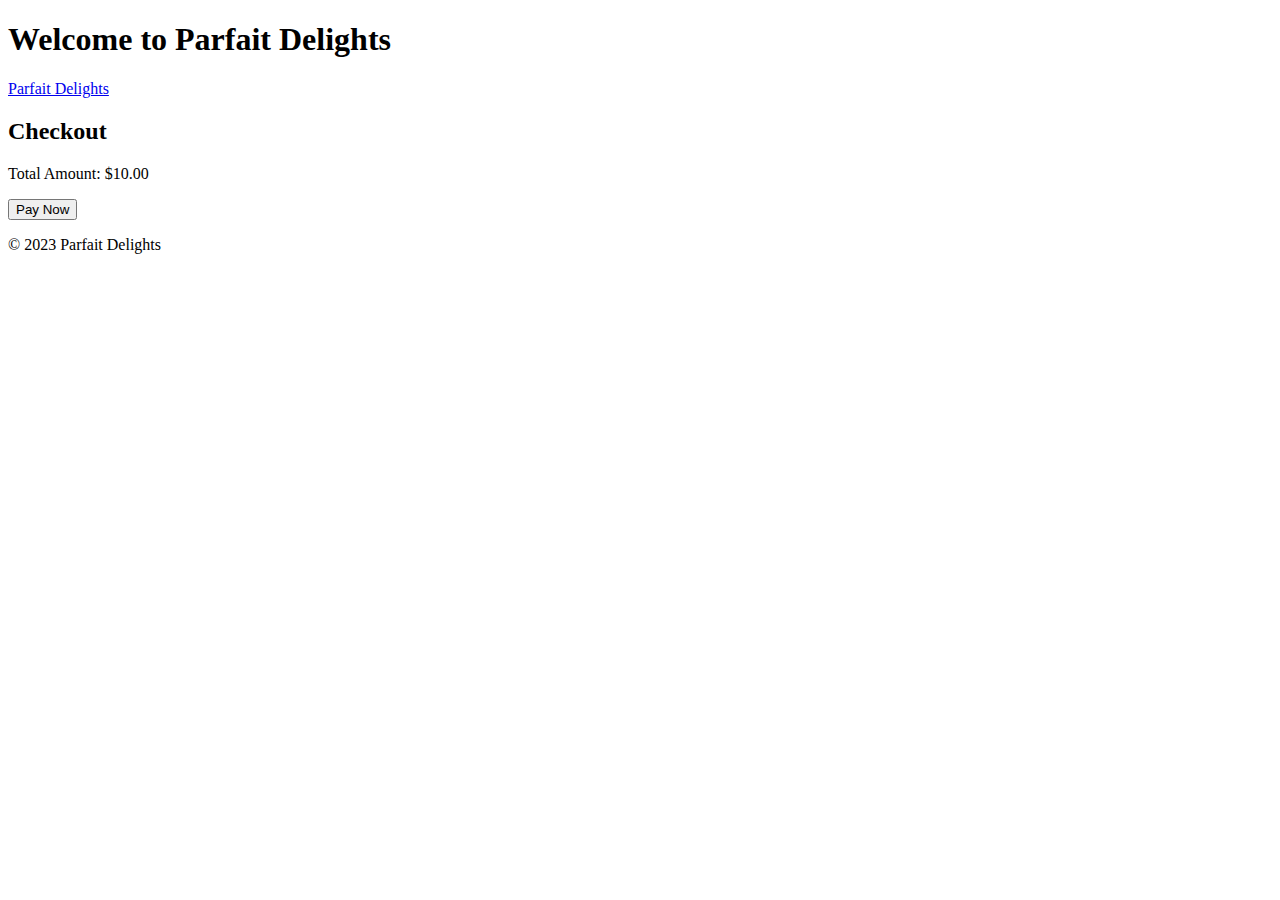
<file: payment.html>
<!DOCTYPE html>
<html lang="en">
<head>
    <meta charset="UTF-8">
    <meta name="viewport" content="width=device-width, initial-scale=1.0">
    <title>Payment Page - Parfait Delights</title>
    <!-- Add Paystack.js library -->
    <script src="https://js.paystack.co/v1/inline.js"></script>
</head>
<body>
    <header class="bg-warning text-center py-5">
        <h1 class="display-3">Welcome to Parfait Delights</h1>
    </header>
    <nav class="navbar navbar-expand-lg navbar-light bg-light">
        <div class="container">
            <a class="navbar-brand" href="#">Parfait Delights</a>
            <!-- Add your navigation menu here -->
        </div>
    </nav>
    <main class="container py-4">
        <h2 class="text-center py-4">Checkout</h2>
        <div class="text-center">
            <p>Total Amount: $10.00</p>
            <button onclick="initializePayment()">Pay Now</button>
        </div>
    </main>
    <footer class="bg-warning text-center py-3">
        <p>&copy; 2023 Parfait Delights</p>
    </footer>

    <!-- Add your JavaScript code for Paystack integration -->
    <script>
        function initializePayment() {
            const paymentForm = {
                key: 'your_public_key', // Replace with your Paystack public key
                email: 'customer@example.com', // Replace with the customer's email
                amount: 1000000, // Amount in kobo (₦1,000.00)
                currency: 'NGN', // Nigerian Naira
                ref: 'PARFAIT_ORDER_' + Math.floor((Math.random() * 1000000000 + 1)), // Generate a unique reference
                callback: function(response) {
                    // Handle the payment response (success or failure)
                    if (response.status === 'success') {
                        // Payment successful
                        alert('Payment was successful. Your order will be processed.');
                    } else {
                        // Payment failed
                        alert('Payment was not successful. Please try again.');
                    }
                },
            };

            // Initialize Paystack
            const paymentObject = PaystackPop.setup(paymentForm);
            paymentObject.openIframe();
        }
    </script>
</body>
</html>
</file>
